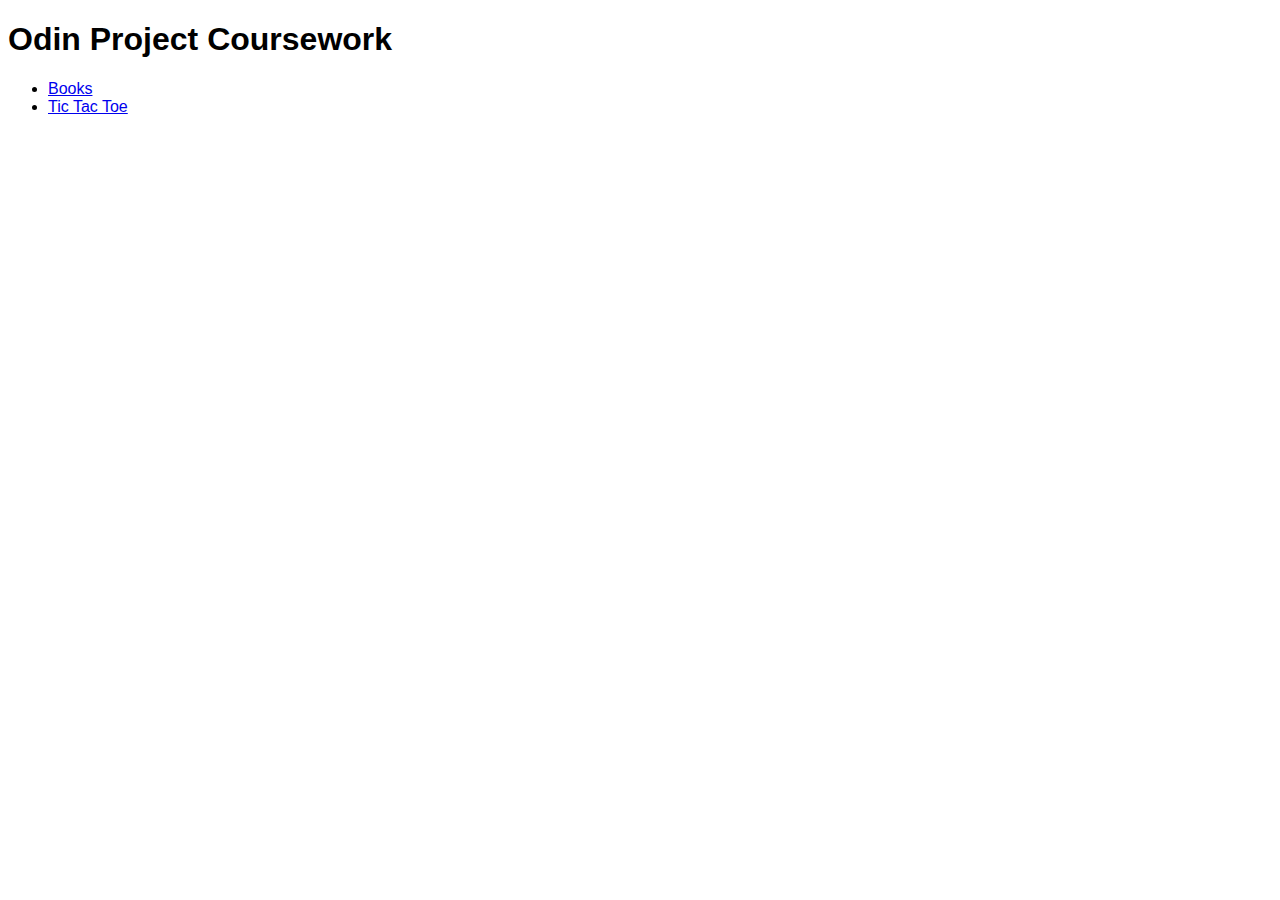
<file: index.html>
<!DOCTYPE html>
<html lang="en">
<head>
	<link rel="stylesheet" href="css/global.css">
	<meta charset="UTF-8">
	<meta name="viewport" content="width=device-width, initial-scale=1.0">
	<title>Odin Project Coursework</title>
</head>
<body>
	<h1>Odin Project Coursework</h1>
	<nav>
		<ul>
			<li> <a href="objects/books.html">Books</a> </li>
			<li> <a href="objects/tic-tac-toe.html">Tic Tac Toe</a> </li>
		</ul>
	</nav>
	
</body>
</html>
</file>
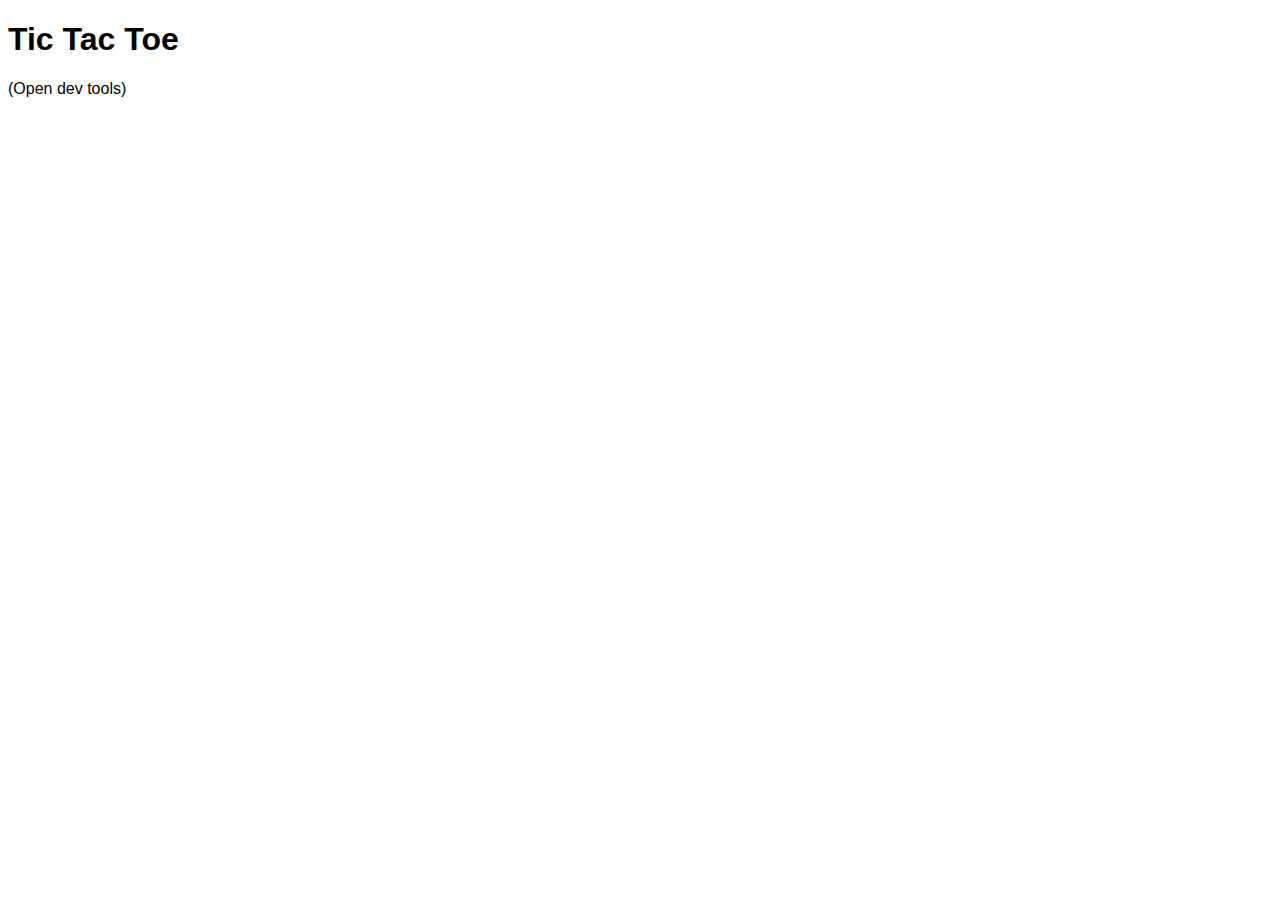
<file: objects/tic-tac-toe.html>
<!DOCTYPE html>
<html lang="en">
<head>
	<link rel="stylesheet" href="../css/global.css">
	<meta charset="UTF-8">
	<meta name="viewport" content="width=device-width, initial-scale=1.0">
	<title>Odin Project - Books</title>
</head>
	<h1>Tic Tac Toe</h1>
	<p>(Open dev tools)</p>
<body>
	<script src="tic-tac-toe/js/script.js" type="application/javascript"></script>

</body>
</html>
</file>
<file: css/global.css>
:root {
	font-family: -apple-system, BlinkMacSystemFont, "Segoe UI", Roboto, Helvetica, Arial, sans-serif, "Apple Color Emoji", "Segoe UI Emoji", "Segoe UI Symbol";
	font-size: 16px;

	/* https://www.thecolorapi.com/scheme?hex=101828&format=html */
	--color-white:						oklch(1 0 0);
	--color-licorice:					oklch(0.1703 0.0111 80.42);
	--color-ebony:						oklch(0.21 0.034 264.665);
	--color-cloudburst:				oklch(0.2953 0.0569 262.64);
	--color-astronaut:				oklch(0.3805 0.0821 263.32);
	--color-chambray:					oklch(0.4636 0.1043 262.91);
	--color-wild-strawberry:	oklch(0.674 0.2347 0.2);
	--color-pink:							oklch(0.87 0.075 0);

}

h1 {
	font-size: 2rem;
	font-weight: 700;
}

@media (prefers-color-scheme: dark) {
	html {
		background-color: var(--color-ebony);
		color: var(--color-white);
	}

	a {
		color: var(--color-chambray);
	}

	a {
		color: var(--color-pink);
	}
}
</file>
